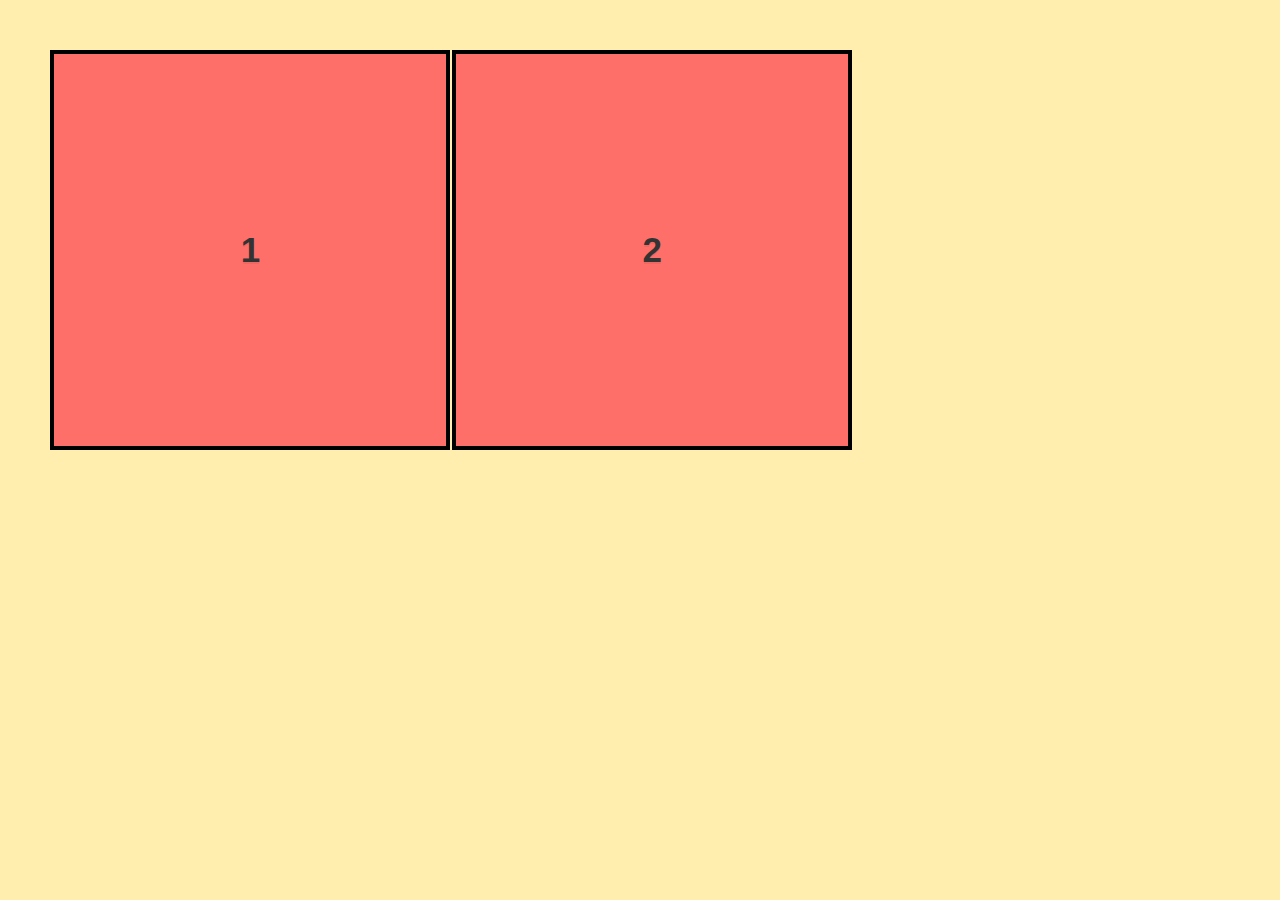
<file: index.html>
<!DOCTYPE html>
<html lang="en">

<head>
    <meta charset="UTF-8">
    <meta name="viewport" content="width=device-width, initial-scale=1.0">
    <link rel="stylesheet" href="./styles.css">
    <title>Display property</title>
</head>

<body>
    <div class="container">1
    </div>
    <div class="container">2
    </div>
    
</body>

</html>
</file>
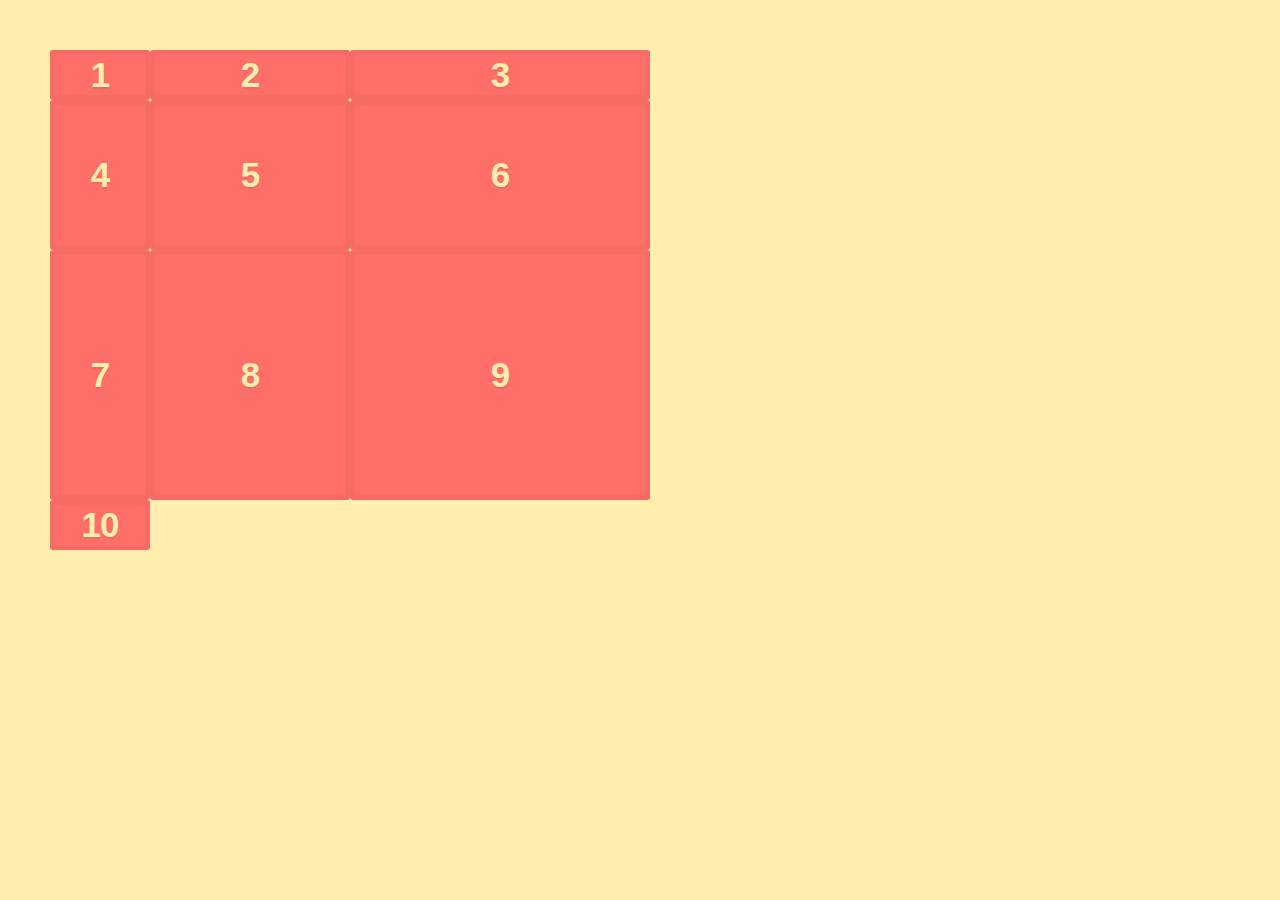
<file: 02-grid-template-column-row/index.html>
<!DOCTYPE html>
<html lang="en">

<head>
    <meta charset="UTF-8">
    <meta name="viewport" content="width=device-width, initial-scale=1.0">
    <link rel="stylesheet" href="./styles.css">
    <title>Display property</title>
</head>

<body>
    <div class="container">
        <div class="grid-item">1</div>
        <div class="grid-item">2</div>
        <div class="grid-item">3</div>
        <div class="grid-item">4</div>
        <div class="grid-item">5</div>
        <div class="grid-item">6</div>
        <div class="grid-item">7</div>
        <div class="grid-item">8</div>
        <div class="grid-item">9</div>
        <div class="grid-item">10</div>
    </div>
</body>

</html>
</file>
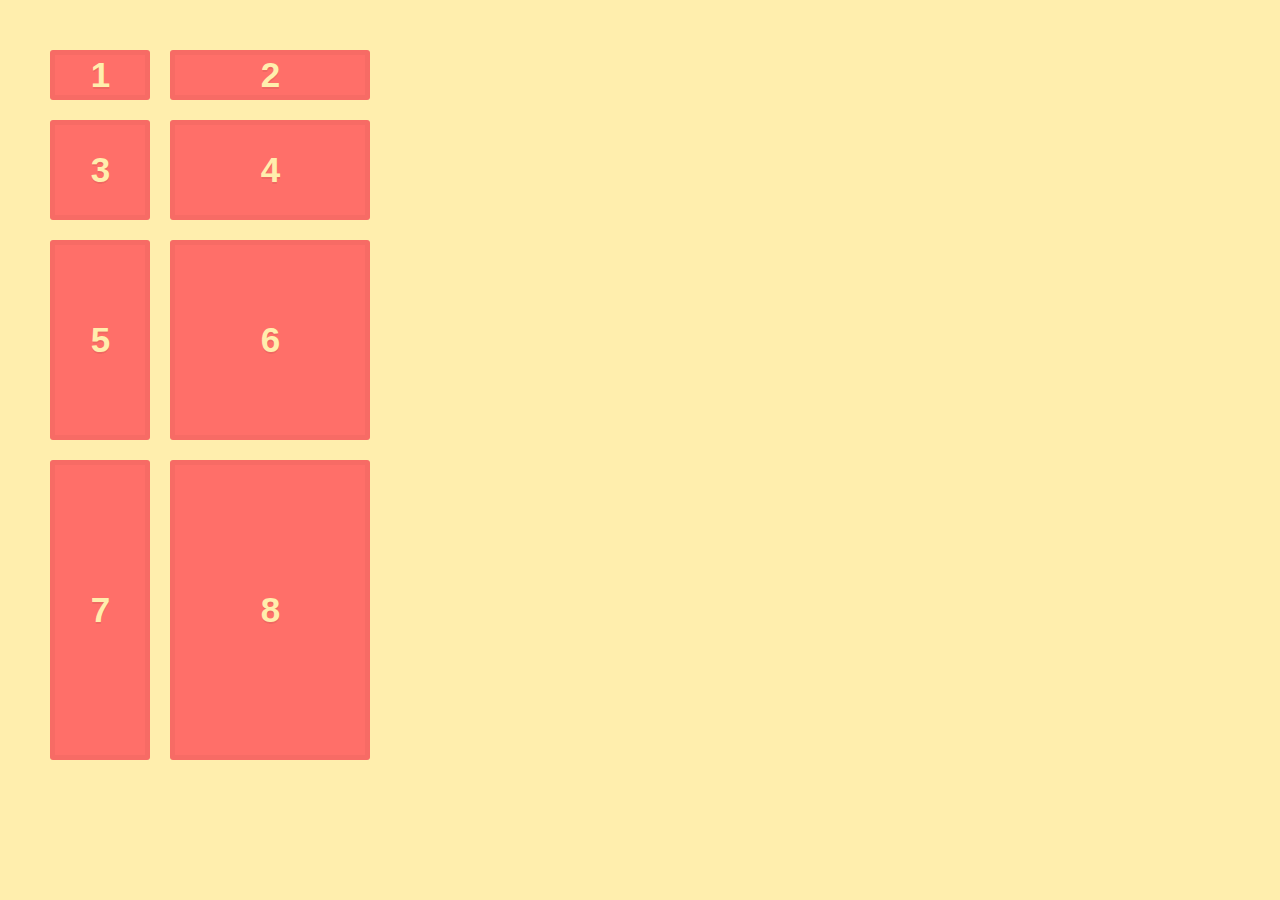
<file: 04-grid-auto-rows-column/index.html>
<!DOCTYPE html>
<html lang="en">

<head>
    <meta charset="UTF-8">
    <meta name="viewport" content="width=device-width, initial-scale=1.0">
    <link rel="stylesheet" href="./styles.css">
    <title>Display property</title>
</head>

<body>
    <div class="container">
        <div class="grid-item">1</div>
        <div class="grid-item">2</div>
        <div class="grid-item">3</div>
        <div class="grid-item">4</div>
        <div class="grid-item">5</div>
        <div class="grid-item">6</div>
        <div class="grid-item">7</div>
        <div class="grid-item">8</div>

    </div>

</body>

</html>
</file>
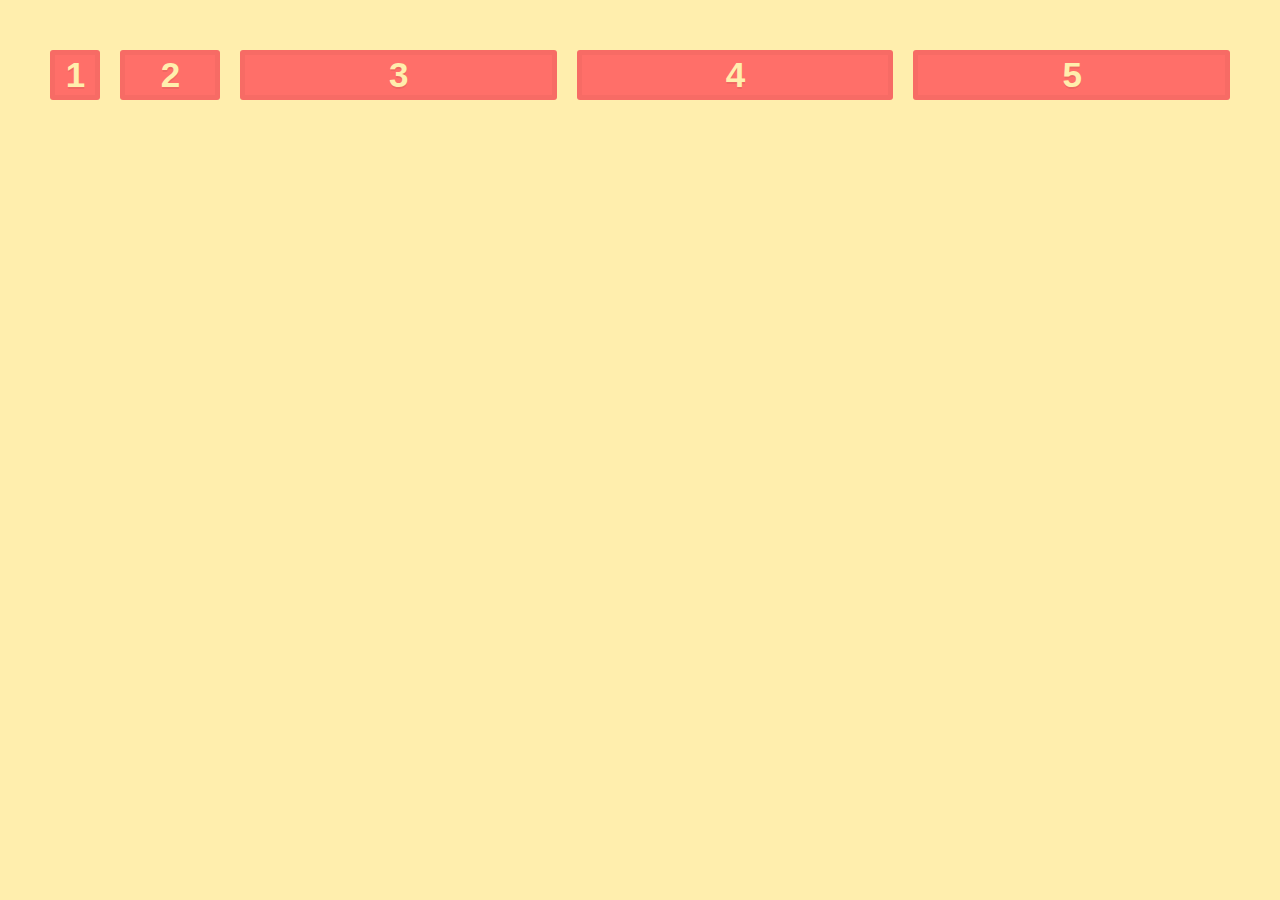
<file: 05-grid-auto-flow/index.html>
<!DOCTYPE html>
<html lang="en">

<head>
    <meta charset="UTF-8">
    <meta name="viewport" content="width=device-width, initial-scale=1.0">
    <link rel="stylesheet" href="./styles.css">
    <title>Display property</title>
</head>

<body>
    <div class="container">
        <div class="grid-item">1</div>
        <div class="grid-item">2</div>
        <div class="grid-item">3</div>
        <div class="grid-item">4</div>
        <div class="grid-item">5</div>
    </div>

</body>

</html>
</file>
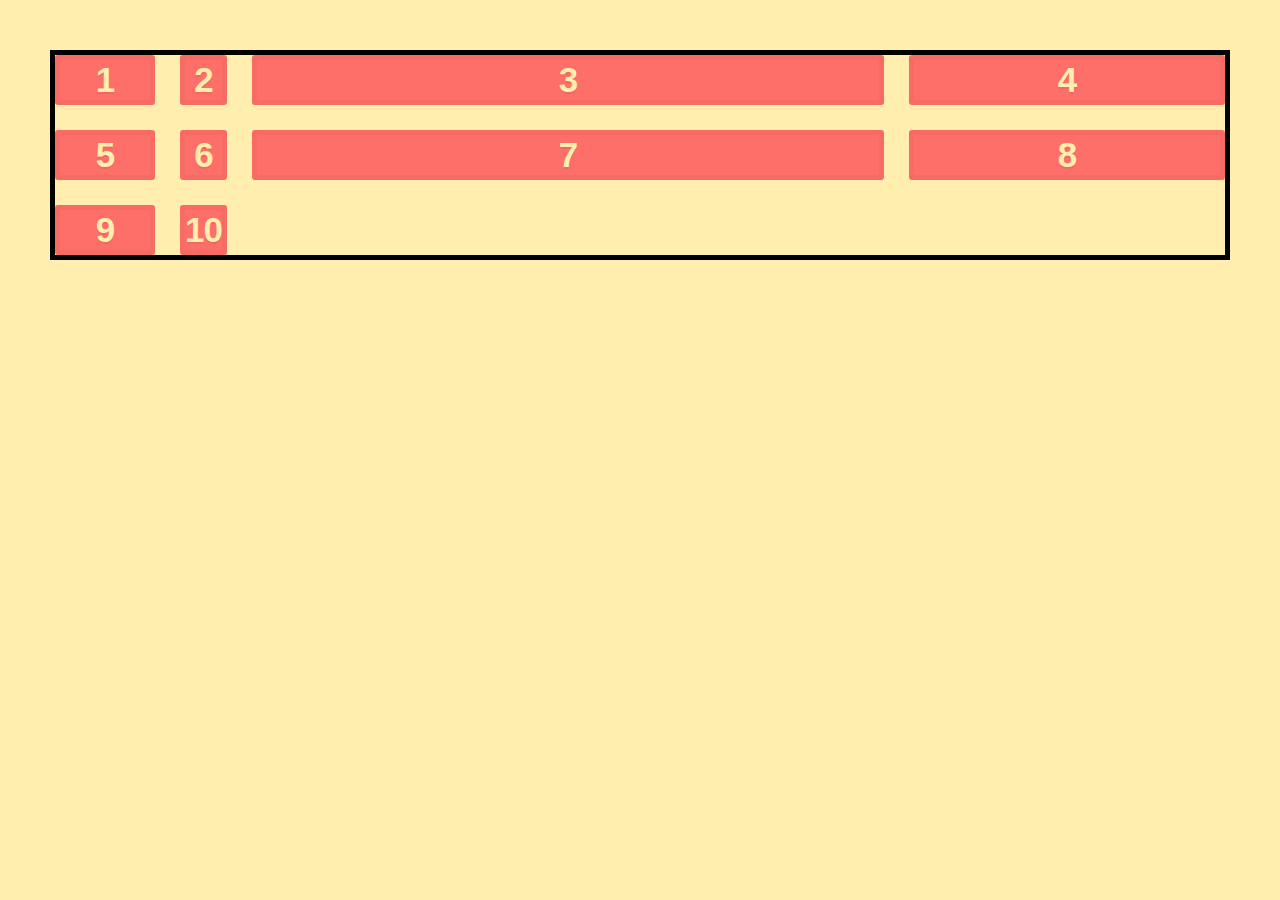
<file: 06-sizing/index.html>
<!DOCTYPE html>
<html lang="en">

<head>
    <meta charset="UTF-8">
    <meta name="viewport" content="width=device-width, initial-scale=1.0">
    <link rel="stylesheet" href="./styles.css">
    <title>Display property</title>
</head>

<body>
    <div class="container">
        <div class="grid-item">1</div>
        <div class="grid-item">2</div>
        <div class="grid-item">3</div>
        <div class="grid-item">4</div>
        <div class="grid-item">5</div>
        <div class="grid-item">6</div>
        <div class="grid-item">7</div>
        <div class="grid-item">8</div>
        <div class="grid-item">9</div>
        <div class="grid-item">10</div>
    </div>

</body>

</html>
</file>
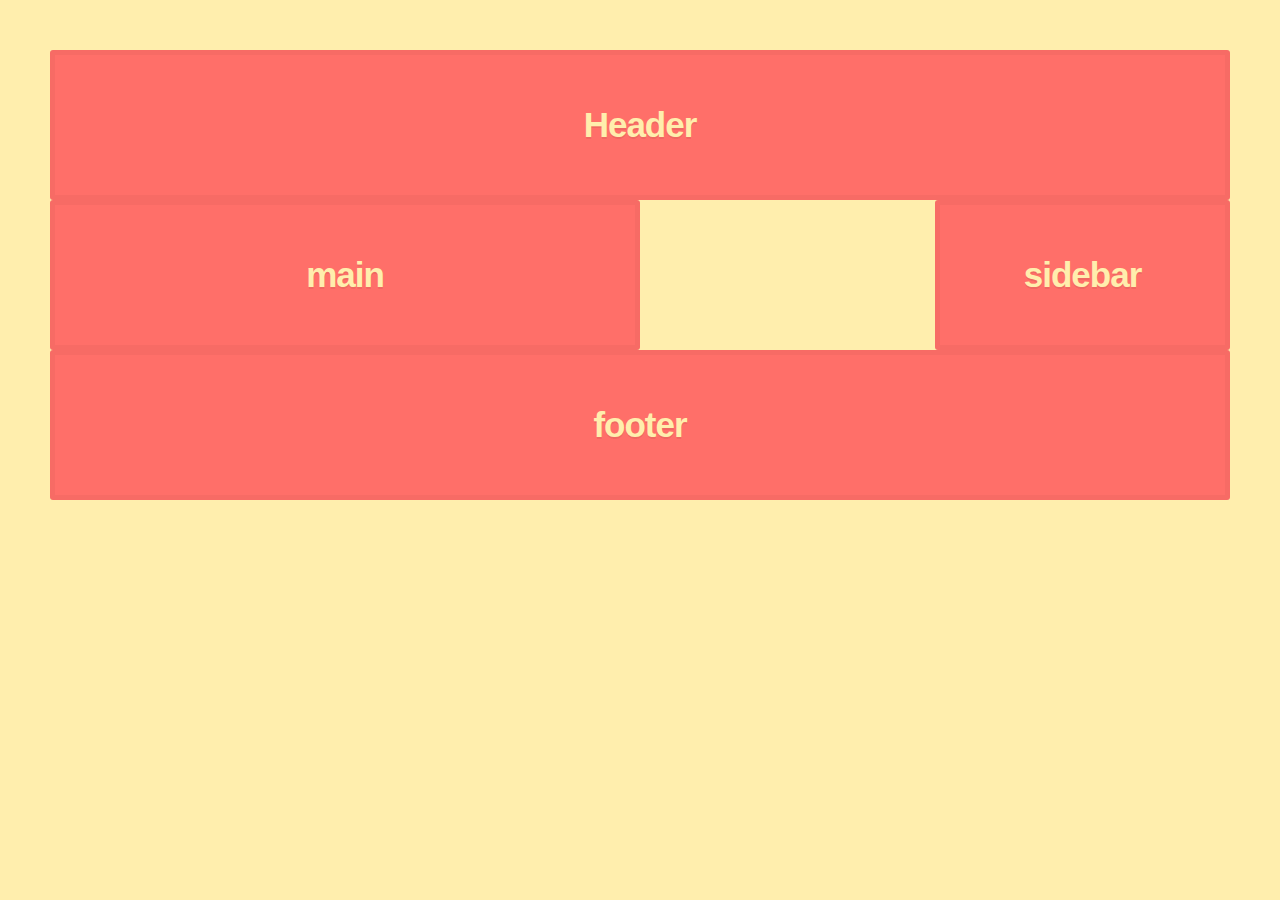
<file: 08-placing-item/index.html>
<!DOCTYPE html>
<html lang="en">

<head>
    <meta charset="UTF-8">
    <meta name="viewport" content="width=device-width, initial-scale=1.0">
    <link rel="stylesheet" href="./styles.css">
    <title>Display property</title>
</head>

<body>
    <div class="container">
        <header class="grid-item header">Header</header>
        <aside class="grid-item sidebar">sidebar</aside>
        <main class="grid-item main">main</main>
        <footer class="grid-item footer">footer</footer>
    </div>

</body>

</html>
</file>
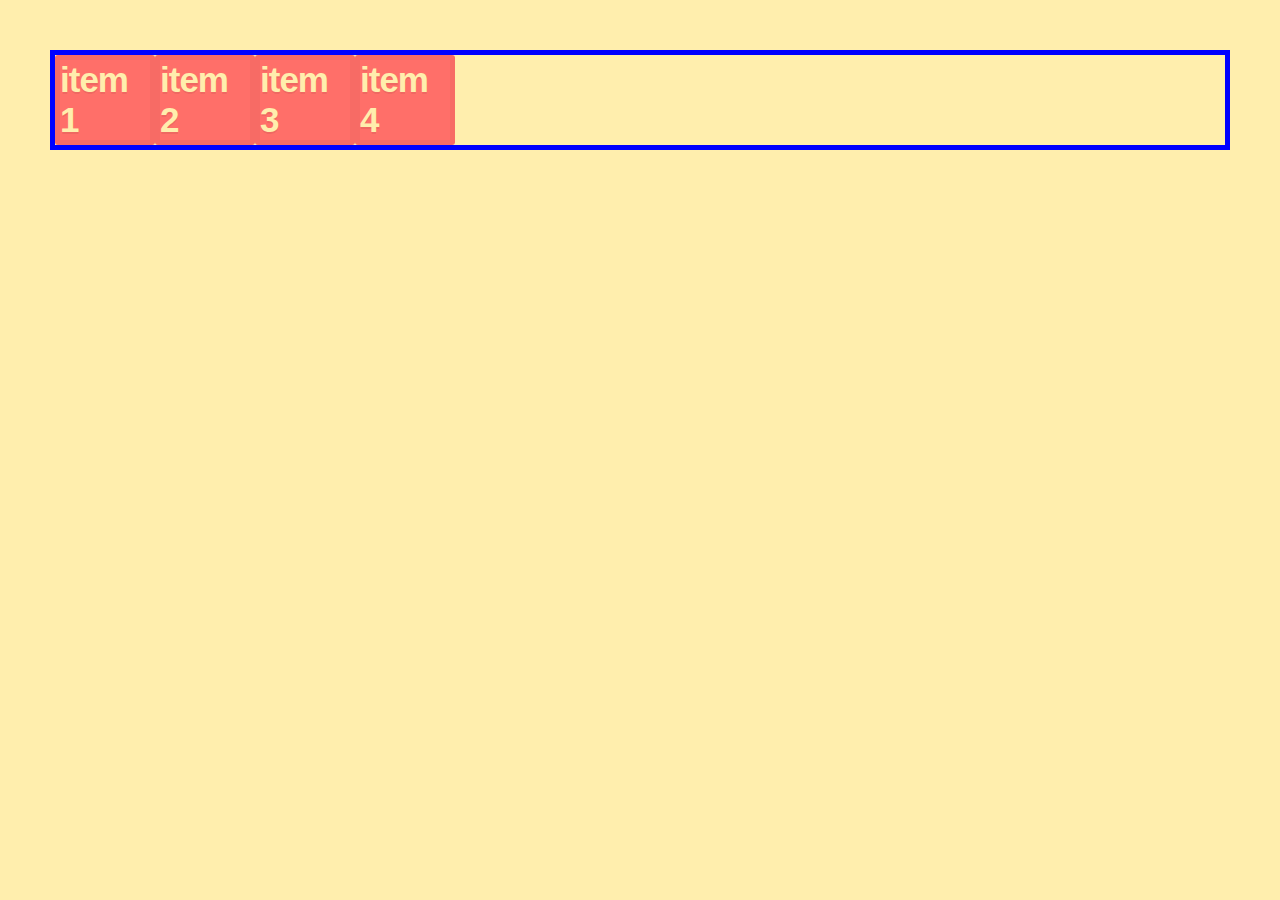
<file: 09-auto-fill-fit/index.html>
<!DOCTYPE html>
<html lang="en">

<head>
    <meta charset="UTF-8">
    <meta name="viewport" content="width=device-width, initial-scale=1.0">
    <link rel="stylesheet" href="./styles.css">
    <title>Display property</title>
</head>

<body>
    <div class="container">
        <div class="grid-item">item 1</div>
        <div class="grid-item">item 2</div>
        <div class="grid-item">item 3</div>
        <div class="grid-item">item 4</div>
    </div>

</body>

</html>
</file>
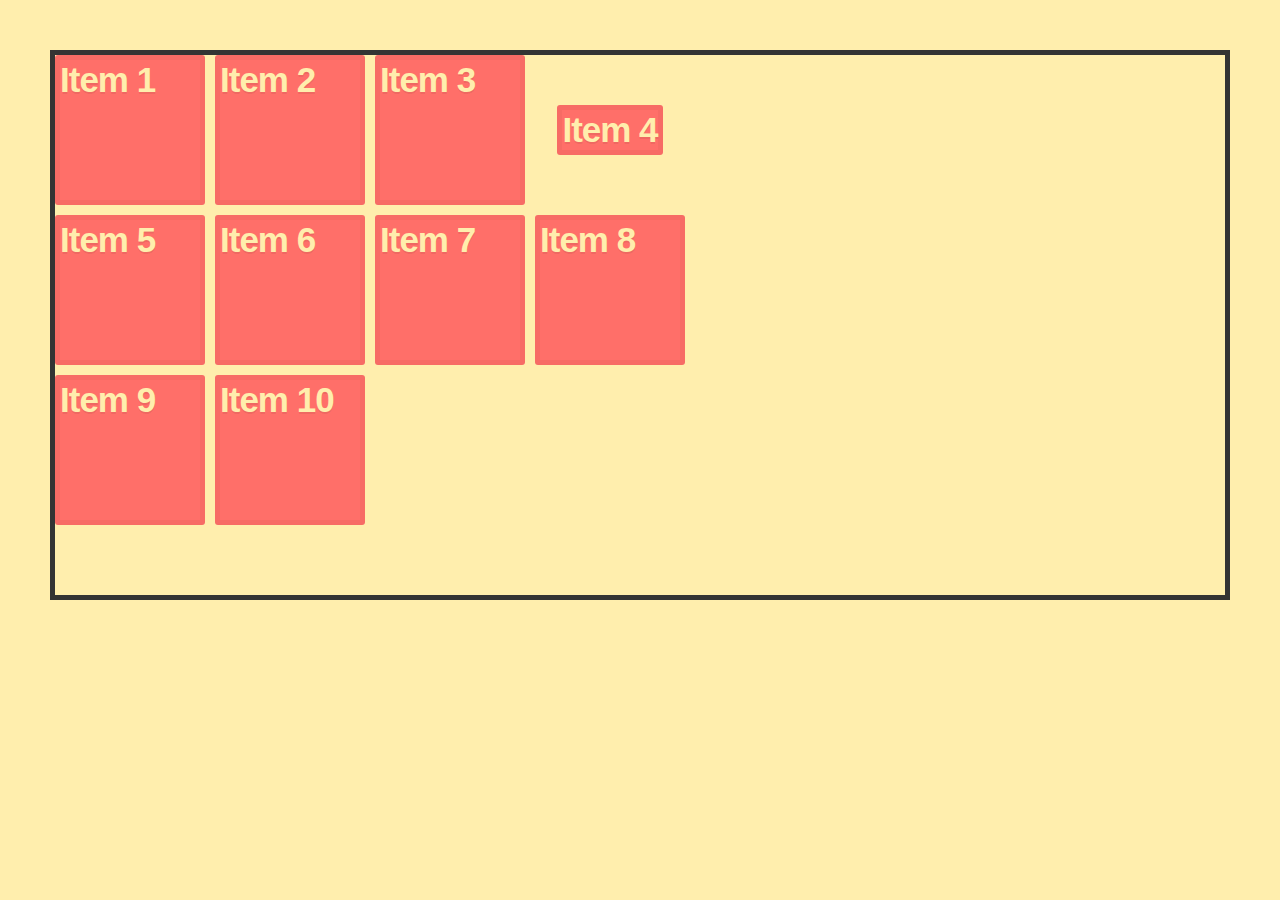
<file: 12-alignment&justification/index.html>
<!DOCTYPE html>
<html lang="en">

<head>
    <meta charset="UTF-8">
    <meta name="viewport" content="width=device-width, initial-scale=1.0">
    <link rel="stylesheet" href="./styles.css">
    <title>Display property</title>
</head>

<body>
    <div class="container">
        <div class="grid-item">Item 1</div>
        <div class="grid-item">Item 2</div>
        <div class="grid-item">Item 3</div>
        <div class="grid-item item-4">Item 4</div>
        <div class="grid-item">Item 5</div>
        <div class="grid-item">Item 6</div>
        <div class="grid-item">Item 7</div>
        <div class="grid-item">Item 8</div>
        <div class="grid-item">Item 9</div>
        <div class="grid-item">Item 10</div>
    </div>

</body>

</html>
</file>
<file: styles.css>
@import url(./basic-styles.css);

/* lesson styles */

.container {
    /* display : grid; */
    display : inline-grid;
}
</file>
<file: 02-grid-template-column-row/styles.css>
@import url(./basic-styles.css);

/* lesson styles */

.container {
  display: grid;
  grid-template-columns: 100px 200px 300px;
  grid-template-rows: 50px 150px 250px;
}
</file>
<file: 04-grid-auto-rows-column/styles.css>
@import url(./basic-styles.css);

/* lesson styles */

.container {
  display: grid;
  gap: 20px;
  grid-template-columns: 100px 200px;
  grid-template-rows: 50px 100px;
  grid-auto-rows: 200px 300px;
}
</file>
<file: 05-grid-auto-flow/styles.css>
@import url(./basic-styles.css);

/* lesson styles */

.container {
  display: grid;
  gap: 20px;
  grid-template-columns: 50px 100px;
  grid-auto-flow: column;
}
</file>
<file: 06-sizing/styles.css>
@import url(./basic-styles.css);

/* lesson styles */

.container {
  display: grid;
  border: 5px solid black;
  grid-template-columns: 100px auto 2fr 1fr;
  gap: 25px;
}
</file>
<file: 08-placing-item/styles.css>
@import url(./basic-styles.css);

/* lesson styles */

.container {
  display: grid;  
  grid-template-columns: repeat(4, 1fr);
  grid-template-rows: repeat(3, 150px);
}

.header {
  grid-column: 1/5;
  grid-row: 1/2;
}

.main {
  grid-column: 1/3;
  grid-row: 2/3;
}

.sidebar {
  grid-column: 4/5;
  grid-row: 2/3;
}

.footer {
  grid-column: 1/5;
  grid-row: 3/4;
}
</file>
<file: 09-auto-fill-fit/styles.css>
@import url(./basic-styles.css);

/* lesson styles */

.container {
  display: grid;
  border: 5px solid blue;
  /* grid-template-columns: repeat(auto-fill, 150px); */
  grid-template-columns: repeat(auto-fit, 100px);

}
</file>
<file: 12-alignment&justification/styles.css>
@import url(./basic-styles.css);

/* lesson styles */

.container {
  display: grid;
  grid-template-columns: repeat(4, 150px);
  grid-template-rows: repeat(3, 150px);
  height: 550px;;
  border: 5px solid;
  gap: 10px;

  /* justify-items: center;
  align-items: center; */

  /* justify-content: center;
  align-content: center; */
}

.item-4 {
  justify-self: center;
  align-self: center;
}
</file>
